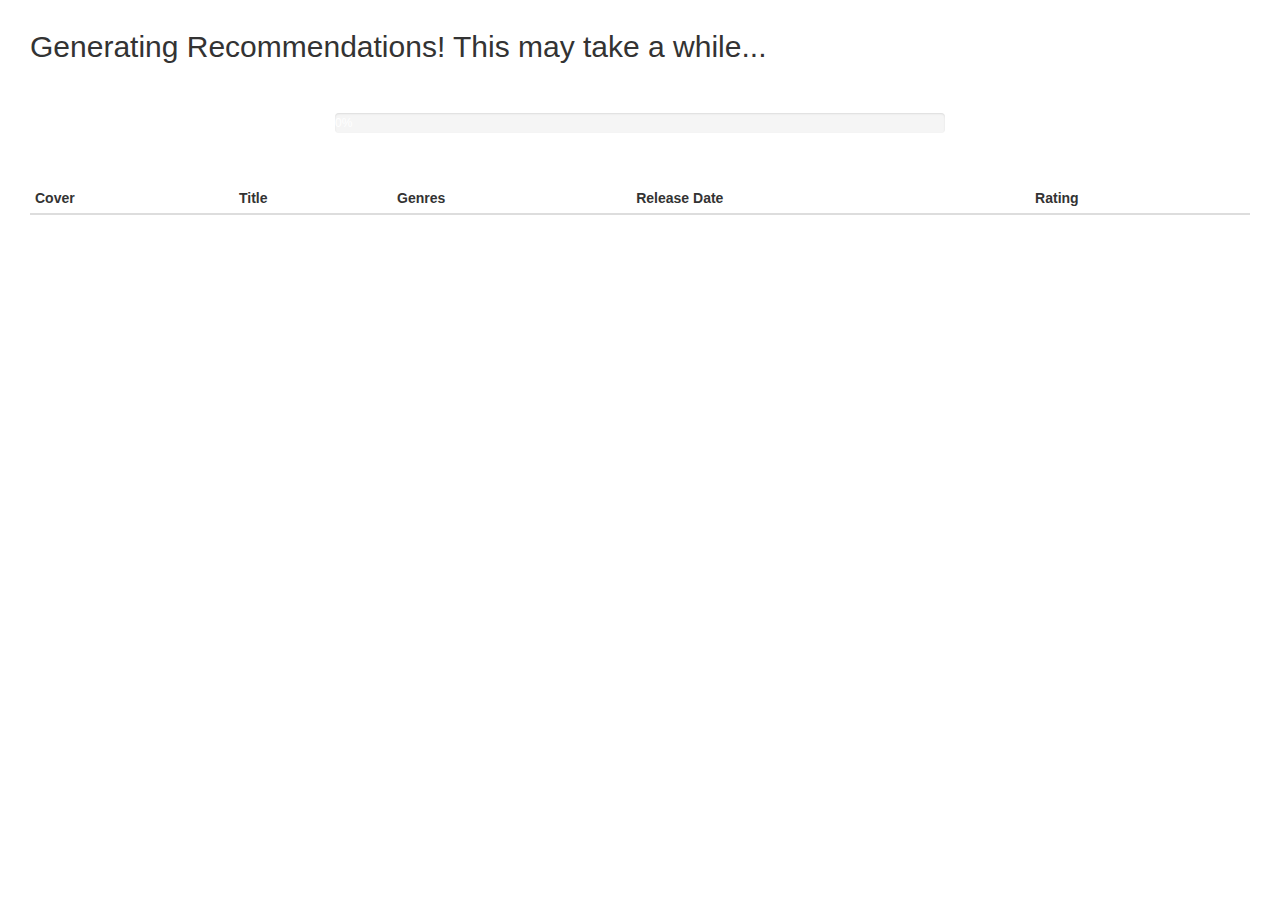
<file: App/templates/index.html>
<!DOCTYPE html>
<html>
  <head>
    <title>Spotflix</title>
    <script src="//cdnjs.cloudflare.com/ajax/libs/jquery/2.1.3/jquery.min.js"></script>
    <script src="//ajax.googleapis.com/ajax/libs/jquery/2.1.1/jquery.min.js"></script>
    <link rel="stylesheet" href="https://maxcdn.bootstrapcdn.com/bootstrap/3.2.0/css/bootstrap.min.css">
    <script src="https://maxcdn.bootstrapcdn.com/bootstrap/3.2.0/js/bootstrap.min.js"></script>
    <script>
      function draw_table(data) {
        BASE_URL = "https://www.imsdb.com";
        rn = 25
        cn = 5
        for (var r = 0; r < rn; r++) {
          var x = document.getElementById('myTable').insertRow(r + 1);
          var y = x.insertCell(0);
          y.innerHTML = "<img src = " + BASE_URL + data[r][0] + ">";
          if (r % 2 == 1) {
              y.style.backgroundColor = "#F5F5F5";
            }
          for (var c = 1; c < cn; c++) {
            var y = x.insertCell(c);
            y.innerHTML = data[r][c];
            if (r % 2 == 1) {
              y.style.backgroundColor = "#F5F5F5";
            }
          }
        }
      }

      function update_progress(status_url) {
        // Send a GET request to the status URL
        $.getJSON(status_url, function(data) {
          if(data['state'] == 'PENDING' || data['state'] == 'PROGRESS') {
            if (data['state'] == 'PENDING') {
              percent = String(0);
              $('.progress-bar').css('width', percent + '%').attr('aria-valuenow', 0);
              $('.progress-bar-label').text(percent + '%');
            } else {
              percent = String(parseInt(data['current'] * 100 / data['total']));
              $('.progress-bar').css('width', percent + '%').attr('aria-valuenow', data['current']);
              $('.progress-bar-label').text(percent + '%');
            }
            setTimeout(function() { update_progress(status_url); }, 1000);
          } else if(data['state'] == 'SUCCESS') {
            percent = String(100);
            $('.progress-bar').css('width', percent + '%').attr('aria-valuenow', 100);
            $('.progress-bar-label').text(percent + '%');
                      
            setTimeout(function(){
              //alert(data['result']);
              //window.location.href = "basic.html";
              draw_table(data['result'])
            }, 500);
          } else {
            alert(data['state']);
          }
        });
      }
    
    var input = {{ data|tojson }}
    var status_url = input.status_url;
    update_progress(status_url);
    </script>
</head>
  <body>
    <h2>Generating Recommendations! This may take a while...</h2>
    <div align="center">
      <div class="progress" style="width: 50%; margin: 50px;">
        <div class="progress-bar progress-bar-success progress-bar-striped" role="progressbar" aria-valuenow="0" aria-valuemin="0" aria-valuemax="100" style="width: 0%">
          <span class="progress-bar-label">0%</span>
        </div>
      </div>
      <head> 
        <meta charset=utf-8 /> 
        <title>Create a table</title> 
        <style type="text/css"> 
        body {margin: 30px;} 
        </style>  
      </head><body> 
        <table class="search-results table table-condensed table-striped" id="myTable">
          <thead>
            <tr>
              <th>Cover</th>
              <th>Title</th>
              <th>Genres</th>
              <th>Release Date</th>
              <th>Rating</th>
            </tr>
          </thead>
        </table>
      </body>
  </body>
</html>
</file>
